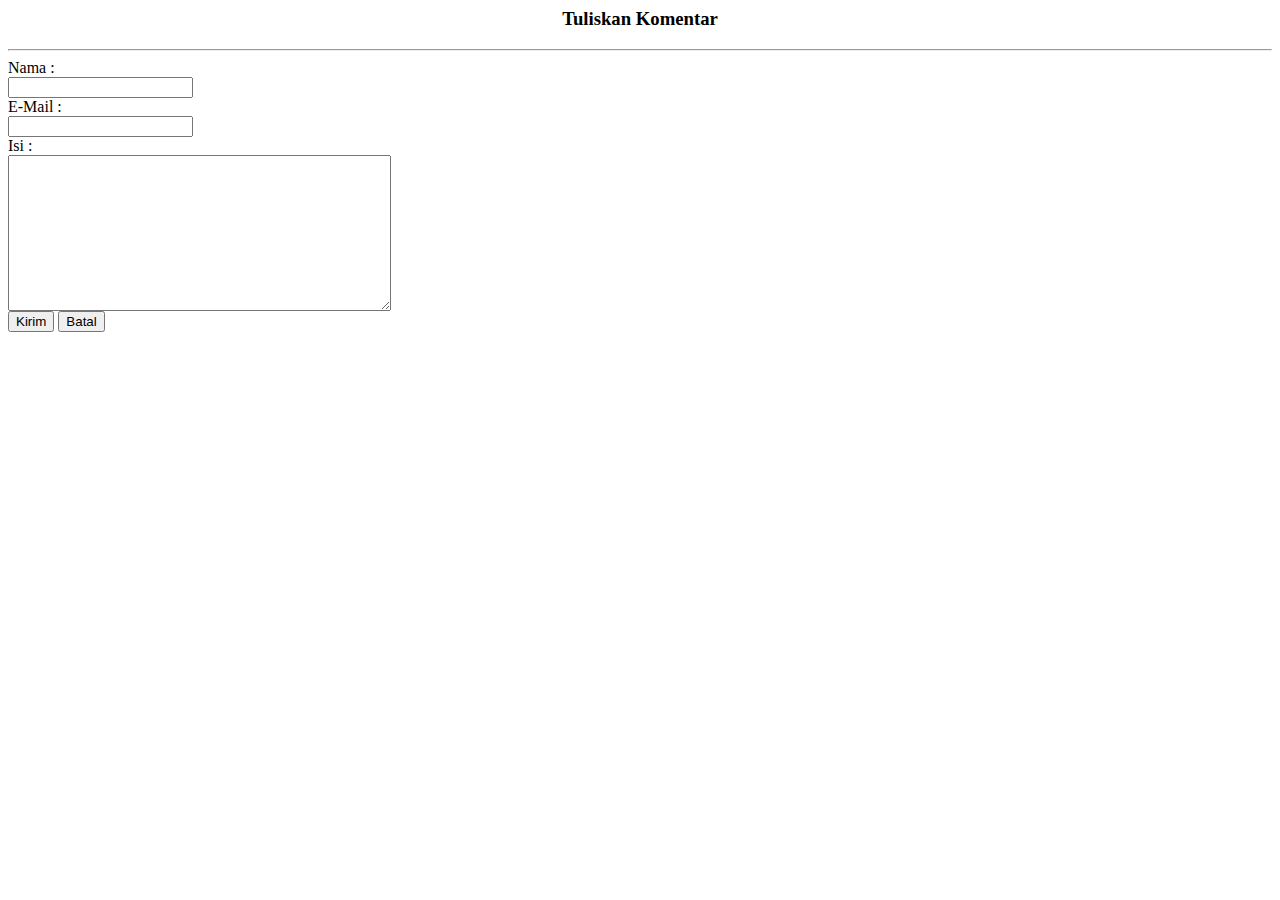
<file: komentar.html>
<html>
<head>
<title>Form Komentar</title>
<h3><center>Tuliskan Komentar</center></h3>
<hr>
<body>
<form action="konfirmasi.php" method="post">
Nama   :<br> <input type="text" name="nama"><br>
E-Mail :<br> <input type="text" name="email"><br>
Isi    : <br>
<textarea name="komentar" cols="45" rows="10"> </textarea><br>
<input type="submit" value="Kirim">
<input type="reset" value="Batal">
</body>
</html>
</file>
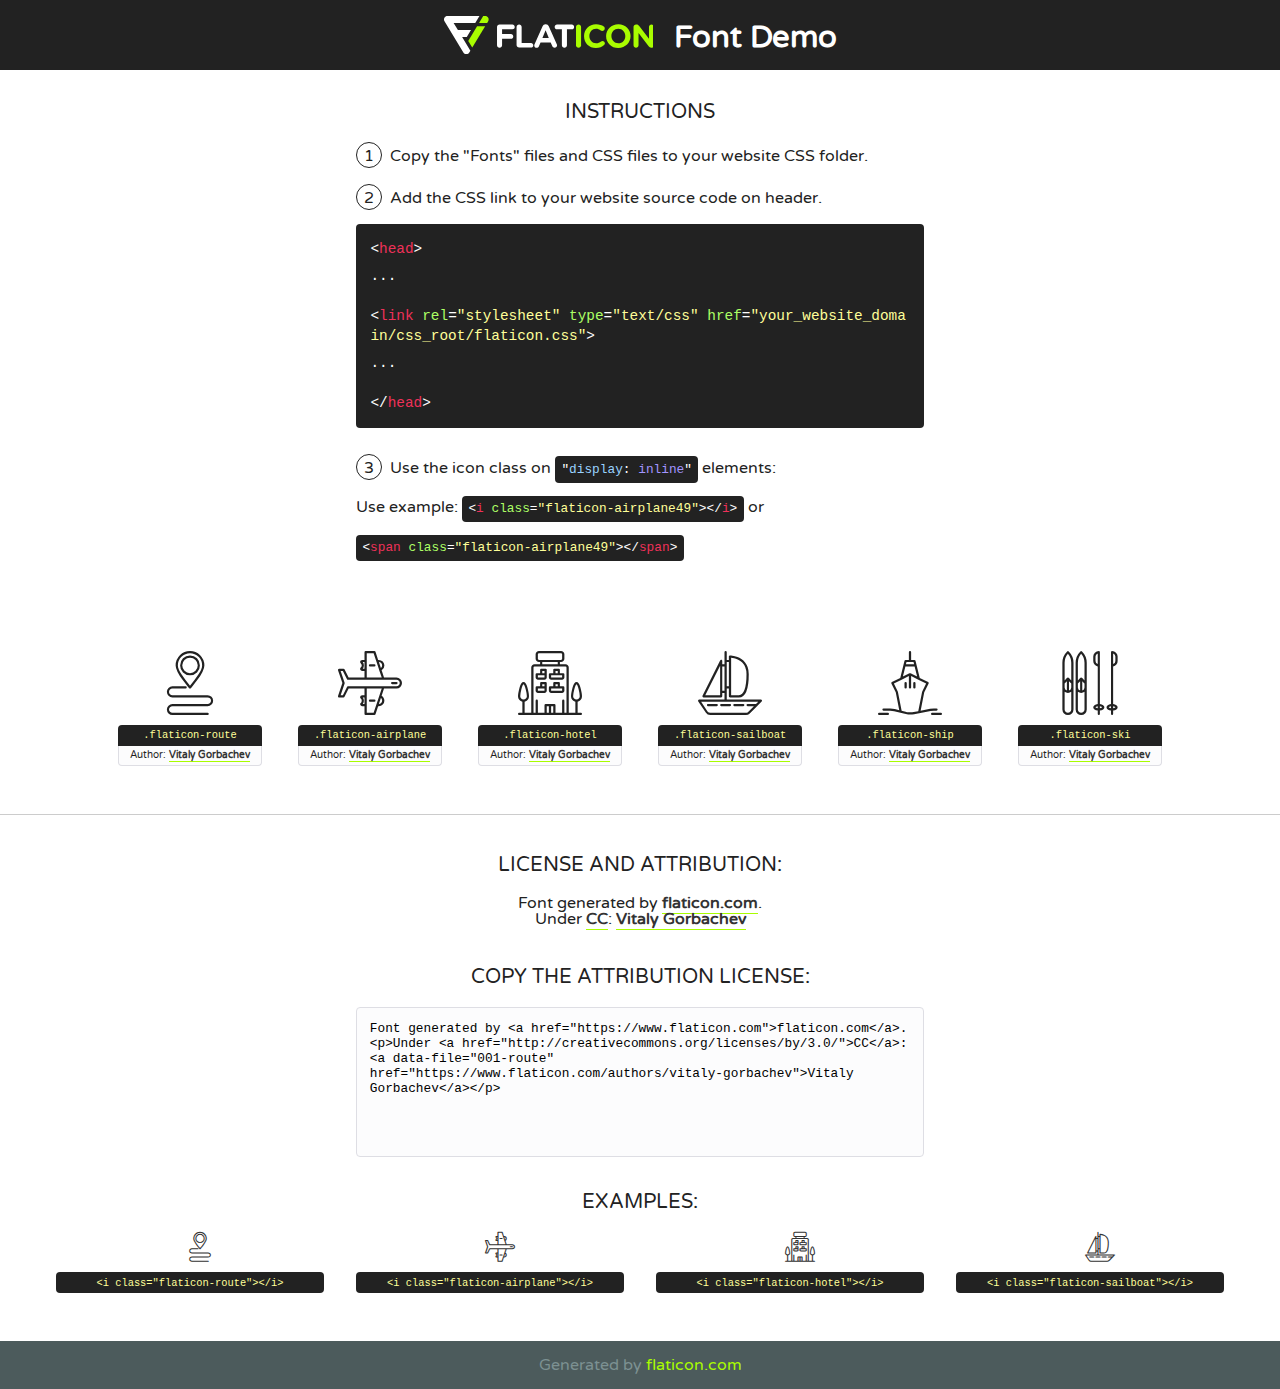
<file: fonts/flaticon/font/flaticon.html>
<!DOCTYPE html>
<!--
  Flaticon icon font: Flaticon
  Creation date: 10/01/2019 02:03
-->
<html>
<!DOCTYPE html>
<html>

<head>
    <title>Flaticon WebFont</title>
    <link href="http://fonts.googleapis.com/css?family=Varela+Round" rel="stylesheet" type="text/css" />
    <link rel="stylesheet" type="text/css" href="flaticon.css">
    <meta charset="UTF-8">
    <style>
    html, body, div, span, applet, object, iframe,
    h1, h2, h3, h4, h5, h6, p, blockquote, pre,
    a, abbr, acronym, address, big, cite, code,
    del, dfn, em, img, ins, kbd, q, s, samp,
    small, strike, strong, sub, sup, tt, var,
    b, u, i, center,
    dl, dt, dd, ol, ul, li,
    fieldset, form, label, legend,
    table, caption, tbody, tfoot, thead, tr, th, td,
    article, aside, canvas, details, embed, 
    figure, figcaption, footer, header, hgroup, 
    menu, nav, output, ruby, section, summary,
    time, mark, audio, video {
        margin: 0;
        padding: 0;
        border: 0;
        font-size: 100%;
        font: inherit;
        vertical-align: baseline;
    }
    /* HTML5 display-role reset for older browsers */
    article, aside, details, figcaption, figure, 
    footer, header, hgroup, menu, nav, section {
        display: block;
    }
    body {
        line-height: 1;
    }
    ol, ul {
        list-style: none;
    }
    blockquote, q {
        quotes: none;
    }
    blockquote:before, blockquote:after,
    q:before, q:after {
        content: '';
        content: none;
    }
    table {
        border-collapse: collapse;
        border-spacing: 0;
    }
    body {
        font-family: 'Varela Round', Helvetica, Arial, sans-serif;
        font-size: 16px;
        color: #222;
    }
    a {
        color: #333;
        border-bottom: 1px solid #a9fd00;
        font-weight: bold;
        text-decoration: none;
    }
    * {
        -moz-box-sizing: border-box;
        -webkit-box-sizing: border-box;
        box-sizing: border-box;
        margin: 0;
        padding: 0;
    }
    [class^="flaticon-"]:before, [class*=" flaticon-"]:before, [class^="flaticon-"]:after, [class*=" flaticon-"]:after {
        font-family: Flaticon;
        font-size: 30px;
        font-style: normal;
        margin-left: 20px;
        color: #333;
    }
    .wrapper {
        max-width: 600px;
        margin: auto;
        padding: 0 1em;
    }
    .title {
        font-size: 1.25em;
        text-align: center;
        margin-bottom: 1em;
        text-transform: uppercase;
    }
    header {
        text-align: center;
        background-color: #222;
        color: #fff;
        padding: 1em;
    }
    header .logo {
        width: 210px;
        height: 38px;
        display: inline-block;
        vertical-align: middle;
        margin-right: 1em;
        border: none;
    }
    header strong {
        font-size: 1.95em;
        font-weight: bold;
        vertical-align: middle;
        margin-top: 5px;
        display: inline-block;
    }
    .demo {
        margin: 2em auto;
        line-height: 1.25em;
    }
    .demo ul li {
        margin-bottom: 1em;
    }
    .demo ul li .num {
        color: #222;
        border-radius: 20px;
        display: inline-block;
        width: 26px;
        padding: 3px;
        height: 26px;
        text-align: center;
        margin-right: 0.5em;
        border: 1px solid #222;
    }
    .demo ul li code {
        background-color: #222;
        border-radius: 4px;
        padding: 0.25em 0.5em;
        display: inline-block;
        color: #fff;
        font-family: Consolas,Monaco,Lucida Console,Liberation Mono,DejaVu Sans Mono,Bitstream Vera Sans Mono,Courier New, monospace;
        font-weight: lighter;
        margin-top: 1em;
        font-size: 0.8em;
        word-break: break-all;
    }
    .demo ul li code.big {
        padding: 1em;
        font-size: 0.9em;
    }
    .demo ul li code .red {
        color: #EF3159;
    }
    .demo ul li code .green {
        color: #ACFF65;
    }
    .demo ul li code .yellow {
        color: #FFFF99;
    }
    .demo ul li code .blue {
        color: #99D3FF;
    }
    .demo ul li code .purple {
        color: #A295FF;
    }
    .demo ul li code .dots {
        margin-top: 0.5em;
        display: block;
    }
    #glyphs {
        border-bottom: 1px solid #ccc;
        padding: 2em 0;
        text-align: center;
    }
    .glyph {
        display: inline-block;
        width: 9em;
        margin: 1em;
        text-align: center;
        vertical-align: top;
        background: #FFF;
    }
    .glyph .glyph-icon {
        padding: 10px;
        display: block;
        font-family:"Flaticon";
        font-size: 64px;
        line-height: 1;
    }
    .glyph .glyph-icon:before {
        font-size: 64px;
        color: #222;
        margin-left: 0;
    }
    .class-name {
        font-size: 0.65em;
        background-color: #222;
        color: #fff;
        border-radius: 4px 4px 0 0;
        padding: 0.5em;
        color: #FFFF99;
        font-family: Consolas,Monaco,Lucida Console,Liberation Mono,DejaVu Sans Mono,Bitstream Vera Sans Mono,Courier New, monospace;
    }
    .author-name {
        font-size: 0.6em;
        background-color: #fcfcfd;
        border: 1px solid #DEDEE4;
        border-top: 0;
        border-radius: 0 0 4px 4px;
        padding: 0.5em;
    }
    .class-name:last-child {
        font-size: 10px;
        color:#888;
    }
    .class-name:last-child a {
        font-size: 10px;
        color:#555;
    }
    .class-name:last-child a:hover {
        color:#a9fd00;
    }
    .glyph > input {
        display: block;
        width: 100px;
        margin: 5px auto;
        text-align: center;
        font-size: 12px;
        cursor: text;
    }
    .glyph > input.icon-input {
        font-family:"Flaticon";
        font-size: 16px;
        margin-bottom: 10px;
    }
    .attribution .title {
        margin-top: 2em;
    }
    .attribution textarea {
        background-color: #fcfcfd;
        padding: 1em;
        border: none;
        box-shadow: none;
        border: 1px solid #DEDEE4;
        border-radius: 4px;
        resize: none;
        width: 100%;
        height: 150px;
        font-size: 0.8em;
        font-family: Consolas,Monaco,Lucida Console,Liberation Mono,DejaVu Sans Mono,Bitstream Vera Sans Mono,Courier New, monospace;
        -webkit-appearance: none;
    }
    .iconsuse {
        margin: 2em auto;
        text-align: center;
        max-width: 1200px;
    }
    .iconsuse:after {
        content: '';
        display: table;
        clear: both;
    }
    .iconsuse .image {
        float: left;
        width: 25%;
        padding: 0 1em;
    }
    .iconsuse .image p {
        margin-bottom: 1em;
    }
    .iconsuse .image span {
        display: block;
        font-size: 0.65em;
        background-color: #222;
        color: #fff;
        border-radius: 4px;
        padding: 0.5em;
        color: #FFFF99;
        margin-top: 1em;
        font-family: Consolas,Monaco,Lucida Console,Liberation Mono,DejaVu Sans Mono,Bitstream Vera Sans Mono,Courier New, monospace;
    }
    #footer {
        text-align: center;
        background-color: #4C5B5C;
        color: #7c9192;
        padding: 1em;
    }
    #footer a {
        border: none;
        color: #a9fd00;
        font-weight: normal;
    }
    @media (max-width: 960px) {
        .iconsuse .image {
            width: 50%;
        }
    }
    @media (max-width: 560px) {
        .iconsuse .image {
            width: 100%;
        }
    }
    </style>
</head>

<body class="characters-off">

    <header>
        <a href="https://www.flaticon.com" target="_blank" class="logo">
            <svg version="1.1" xmlns="http://www.w3.org/2000/svg" xmlns:xlink="http://www.w3.org/1999/xlink" xmlns:a="http://ns.adobe.com/AdobeSVGViewerExtensions/3.0/" viewBox="0 0 560.875 102.036" enable-background="new 0 0 560.875 102.036" xml:space="preserve">
                <defs>
                </defs>
                <g>
                    <g class="letters">
                        <path fill="#ffffff" d="M141.596,29.675c0-3.777,2.985-6.767,6.764-6.767h34.438c3.426,0,6.15,2.728,6.15,6.15
                        c0,3.43-2.724,6.149-6.15,6.149h-27.674v13.091h23.719c3.429,0,6.151,2.724,6.151,6.15c0,3.43-2.723,6.149-6.151,6.149h-23.719
                        v17.574c0,3.773-2.986,6.761-6.764,6.761c-3.779,0-6.764-2.989-6.764-6.761V29.675z"></path>
                        <path fill="#ffffff" d="M193.844,29.149c0-3.781,2.985-6.767,6.764-6.767c3.776,0,6.763,2.985,6.763,6.767v42.957h25.039
                        c3.426,0,6.149,2.726,6.149,6.153c0,3.425-2.723,6.15-6.149,6.15h-31.802c-3.779,0-6.764-2.986-6.764-6.768V29.149z"></path>
                        <path fill="#ffffff" d="M241.891,75.71l21.438-48.407c1.492-3.341,4.215-5.357,7.906-5.357h0.792
                        c3.686,0,6.323,2.017,7.815,5.357l21.439,48.407c0.436,0.967,0.701,1.845,0.701,2.723c0,3.602-2.809,6.501-6.414,6.501
                        c-3.161,0-5.269-1.845-6.499-4.655l-4.132-9.661h-27.059l-4.301,10.102c-1.144,2.631-3.426,4.214-6.237,4.214
                        c-3.517,0-6.24-2.81-6.24-6.325C241.1,77.64,241.451,76.677,241.891,75.71z M279.932,58.666l-8.521-20.297l-8.526,20.297H279.932
                        z"></path>
                        <path fill="#ffffff" d="M314.864,35.387H301.86c-3.429,0-6.239-2.813-6.239-6.238c0-3.429,2.811-6.24,6.239-6.24h39.533
                        c3.426,0,6.237,2.811,6.237,6.24c0,3.425-2.811,6.238-6.237,6.238h-13.001v42.785c0,3.773-2.99,6.761-6.764,6.761
                        c-3.779,0-6.764-2.989-6.764-6.761V35.387z"></path>
                        <path fill="#A9FD00" d="M352.615,29.149c0-3.781,2.985-6.767,6.767-6.767c3.774,0,6.761,2.985,6.761,6.767v49.024
                        c0,3.773-2.987,6.761-6.761,6.761c-3.781,0-6.767-2.989-6.767-6.761V29.149z"></path>
                        <path fill="#A9FD00" d="M374.132,53.836v-0.179c0-17.481,13.178-31.801,32.065-31.801c9.22,0,15.459,2.458,20.557,6.238
                        c1.402,1.054,2.637,2.985,2.637,5.357c0,3.692-2.985,6.59-6.681,6.59c-1.845,0-3.071-0.702-4.044-1.319
                        c-3.776-2.813-7.729-4.393-12.562-4.393c-10.364,0-17.831,8.611-17.831,19.154v0.173c0,10.542,7.291,19.329,17.831,19.329
                        c5.715,0,9.492-1.756,13.359-4.834c1.049-0.874,2.458-1.491,4.039-1.491c3.429,0,6.325,2.813,6.325,6.236
                        c0,2.106-1.056,3.78-2.282,4.834c-5.539,4.834-12.036,7.733-21.878,7.733C387.572,85.464,374.132,71.493,374.132,53.836z"></path>
                        <path fill="#A9FD00" d="M433.009,53.836v-0.179c0-17.481,13.79-31.801,32.766-31.801c18.981,0,32.592,14.143,32.592,31.628v0.173
                        c0,17.483-13.785,31.807-32.769,31.807C446.625,85.464,433.009,71.32,433.009,53.836z M484.224,53.836v-0.179
                        c0-10.539-7.725-19.326-18.626-19.326c-10.893,0-18.449,8.611-18.449,19.154v0.173c0,10.542,7.73,19.329,18.626,19.329
                        C476.676,72.986,484.224,64.378,484.224,53.836z"></path>
                        <path fill="#A9FD00" d="M506.233,29.321c0-3.774,2.99-6.763,6.767-6.763h1.401c3.252,0,5.183,1.583,7.029,3.953l26.093,34.265
                        V29.059c0-3.692,2.99-6.677,6.681-6.677c3.683,0,6.671,2.985,6.671,6.677v48.934c0,3.78-2.987,6.765-6.764,6.765h-0.436
                        c-3.257,0-5.188-1.581-7.034-3.953l-27.056-35.492v32.944c0,3.687-2.985,6.676-6.678,6.676c-3.683,0-6.673-2.989-6.673-6.676
                        V29.321z"></path>
                    </g>
                    <g class="insignia">
                        <path fill="#ffffff" d="M48.372,56.137h12.517l11.156-18.537H37.186L25.688,18.539h57.825L94.668,0H9.271
                        C5.925,0,2.842,1.801,1.198,4.716c-1.644,2.907-1.593,6.482,0.134,9.343l50.38,83.501c1.678,2.781,4.689,4.476,7.938,4.476
                        c3.246,0,6.257-1.695,7.935-4.476l2.898-4.804L48.372,56.137z"></path>
                        <g class="i">
                            <path fill="#A9FD00" d="M93.575,18.539h0.031v0.004l21.652,0.004l2.705-4.488c1.727-2.861,1.778-6.436,0.133-9.343
                            C116.454,1.801,113.371,0,110.026,0h-5.294L93.575,18.539z"></path>
                            <polygon fill="#A9FD00" points="88.291,27.356 64.725,66.486 75.519,84.404 109.942,27.356"></polygon>
                        </g>
                    </g>
                </g>
            </svg>
        </a>
        <strong>Font Demo</strong>
    </header>


    <section class="demo wrapper">

        <p class="title">Instructions</p>

        <ul>
            <li>
                <span class="num">1</span>Copy the "Fonts" files and CSS files to your website CSS folder.
            </li>
            <li>
                <span class="num">2</span>Add the CSS link to your website source code on header.
                <code class="big">
                    &lt;<span class="red">head</span>&gt;
                    <br/><span class="dots">...</span>
                    <br/>&lt;<span class="red">link</span> <span class="green">rel</span>=<span class="yellow">"stylesheet"</span> <span class="green">type</span>=<span class="yellow">"text/css"</span> <span class="green">href</span>=<span class="yellow">"your_website_domain/css_root/flaticon.css"</span>&gt;
                    <br/><span class="dots">...</span>
                    <br/>&lt;/<span class="red">head</span>&gt;
                </code>
            </li>

            <li>
                <p>
                    <span class="num">3</span>Use the icon class on <code>"<span class="blue">display</span>:<span class="purple"> inline</span>"</code> elements:
                    <br />
                    Use example: <code>&lt;<span class="red">i</span> <span class="green">class</span>=<span class="yellow">&quot;flaticon-airplane49&quot;</span>&gt;&lt;/<span class="red">i</span>&gt;</code> or <code>&lt;<span class="red">span</span> <span class="green">class</span>=<span class="yellow">&quot;flaticon-airplane49&quot;</span>&gt;&lt;/<span class="red">span</span>&gt;</code>
            </li>
        </ul>

    </section>




   <section id="glyphs">          
    
      
        <div class="glyph"><div class="glyph-icon flaticon-route"></div>
            <div class="class-name">.flaticon-route</div>
            <div class="author-name">Author: <a data-file="001-route" href="https://www.flaticon.com/authors/vitaly-gorbachev">Vitaly Gorbachev</a> </div> 
        </div>        
        
        <div class="glyph"><div class="glyph-icon flaticon-airplane"></div>
            <div class="class-name">.flaticon-airplane</div>
            <div class="author-name">Author: <a data-file="002-airplane" href="https://www.flaticon.com/authors/vitaly-gorbachev">Vitaly Gorbachev</a> </div> 
        </div>        
        
        <div class="glyph"><div class="glyph-icon flaticon-hotel"></div>
            <div class="class-name">.flaticon-hotel</div>
            <div class="author-name">Author: <a data-file="003-hotel" href="https://www.flaticon.com/authors/vitaly-gorbachev">Vitaly Gorbachev</a> </div> 
        </div>        
        
        <div class="glyph"><div class="glyph-icon flaticon-sailboat"></div>
            <div class="class-name">.flaticon-sailboat</div>
            <div class="author-name">Author: <a data-file="004-sailboat" href="https://www.flaticon.com/authors/vitaly-gorbachev">Vitaly Gorbachev</a> </div> 
        </div>        
        
        <div class="glyph"><div class="glyph-icon flaticon-ship"></div>
            <div class="class-name">.flaticon-ship</div>
            <div class="author-name">Author: <a data-file="005-ship" href="https://www.flaticon.com/authors/vitaly-gorbachev">Vitaly Gorbachev</a> </div> 
        </div>        
        
        <div class="glyph"><div class="glyph-icon flaticon-ski"></div>
            <div class="class-name">.flaticon-ski</div>
            <div class="author-name">Author: <a data-file="006-ski" href="https://www.flaticon.com/authors/vitaly-gorbachev">Vitaly Gorbachev</a> </div> 
        </div>        
        

    </section>



    <section class="attribution wrapper"   style="text-align:center;">

      <div class="title">License and attribution:</div><div class="attrDiv">Font generated by <a href="https://www.flaticon.com">flaticon.com</a>. <div><p>Under <a href="http://creativecommons.org/licenses/by/3.0/">CC</a>: <a data-file="001-route" href="https://www.flaticon.com/authors/vitaly-gorbachev">Vitaly Gorbachev</a></p>  </div>
      </div>
      <div class="title">Copy the Attribution License:</div>

    <textarea onclick="this.focus();this.select();">Font generated by &lt;a href=&quot;https://www.flaticon.com&quot;&gt;flaticon.com&lt;/a&gt;. <p>Under <a href="http://creativecommons.org/licenses/by/3.0/">CC</a>: <a data-file="001-route" href="https://www.flaticon.com/authors/vitaly-gorbachev">Vitaly Gorbachev</a></p>  
     </textarea>

    </section>

    <section class="iconsuse">

          <div class="title">Examples:</div>            
             
            <div class="image">
                <p>
                    <i class="glyph-icon flaticon-route"></i> 
                    <span>&lt;i class=&quot;flaticon-route&quot;&gt;&lt;/i&gt;</span>
                </p>
            </div>
            
            <div class="image">
                <p>
                    <i class="glyph-icon flaticon-airplane"></i> 
                    <span>&lt;i class=&quot;flaticon-airplane&quot;&gt;&lt;/i&gt;</span>
                </p>
            </div>
            
            <div class="image">
                <p>
                    <i class="glyph-icon flaticon-hotel"></i> 
                    <span>&lt;i class=&quot;flaticon-hotel&quot;&gt;&lt;/i&gt;</span>
                </p>
            </div>
            
            <div class="image">
                <p>
                    <i class="glyph-icon flaticon-sailboat"></i> 
                    <span>&lt;i class=&quot;flaticon-sailboat&quot;&gt;&lt;/i&gt;</span>
                </p>
            </div>
                       
        </div>
                            
    </section>

<div id="footer">
    <div>Generated by <a href="https://www.flaticon.com">flaticon.com</a>
    </div>
</div>



</body>
</html>
</file>
<file: fonts/flaticon/font/flaticon.css>
/*
  	Flaticon icon font: Flaticon
  	Creation date: 10/01/2019 02:03
  	*/

@font-face {
  font-family: "Flaticon";
  src: url("./Flaticon.eot");
  src: url("./Flaticon.eot?#iefix") format("embedded-opentype"),
       url("./Flaticon.woff") format("woff"),
       url("./Flaticon.ttf") format("truetype"),
       url("./Flaticon.svg#Flaticon") format("svg");
  font-weight: normal;
  font-style: normal;
}

@media screen and (-webkit-min-device-pixel-ratio:0) {
  @font-face {
    font-family: "Flaticon";
    src: url("./Flaticon.svg#Flaticon") format("svg");
  }
}

[class^="flaticon-"]:before, [class*=" flaticon-"]:before,
[class^="flaticon-"]:after, [class*=" flaticon-"]:after {   
  font-family: Flaticon;
        font-style: normal;
  font-weight: normal;
  font-variant: normal;
  text-transform: none;
  line-height: 1;

  /* Better Font Rendering =========== */
  -webkit-font-smoothing: antialiased;
  -moz-osx-font-smoothing: grayscale;
}

.flaticon-route:before { content: "\f100"; }
.flaticon-airplane:before { content: "\f101"; }
.flaticon-hotel:before { content: "\f102"; }
.flaticon-sailboat:before { content: "\f103"; }
.flaticon-ship:before { content: "\f104"; }
.flaticon-ski:before { content: "\f105"; }
</file>
